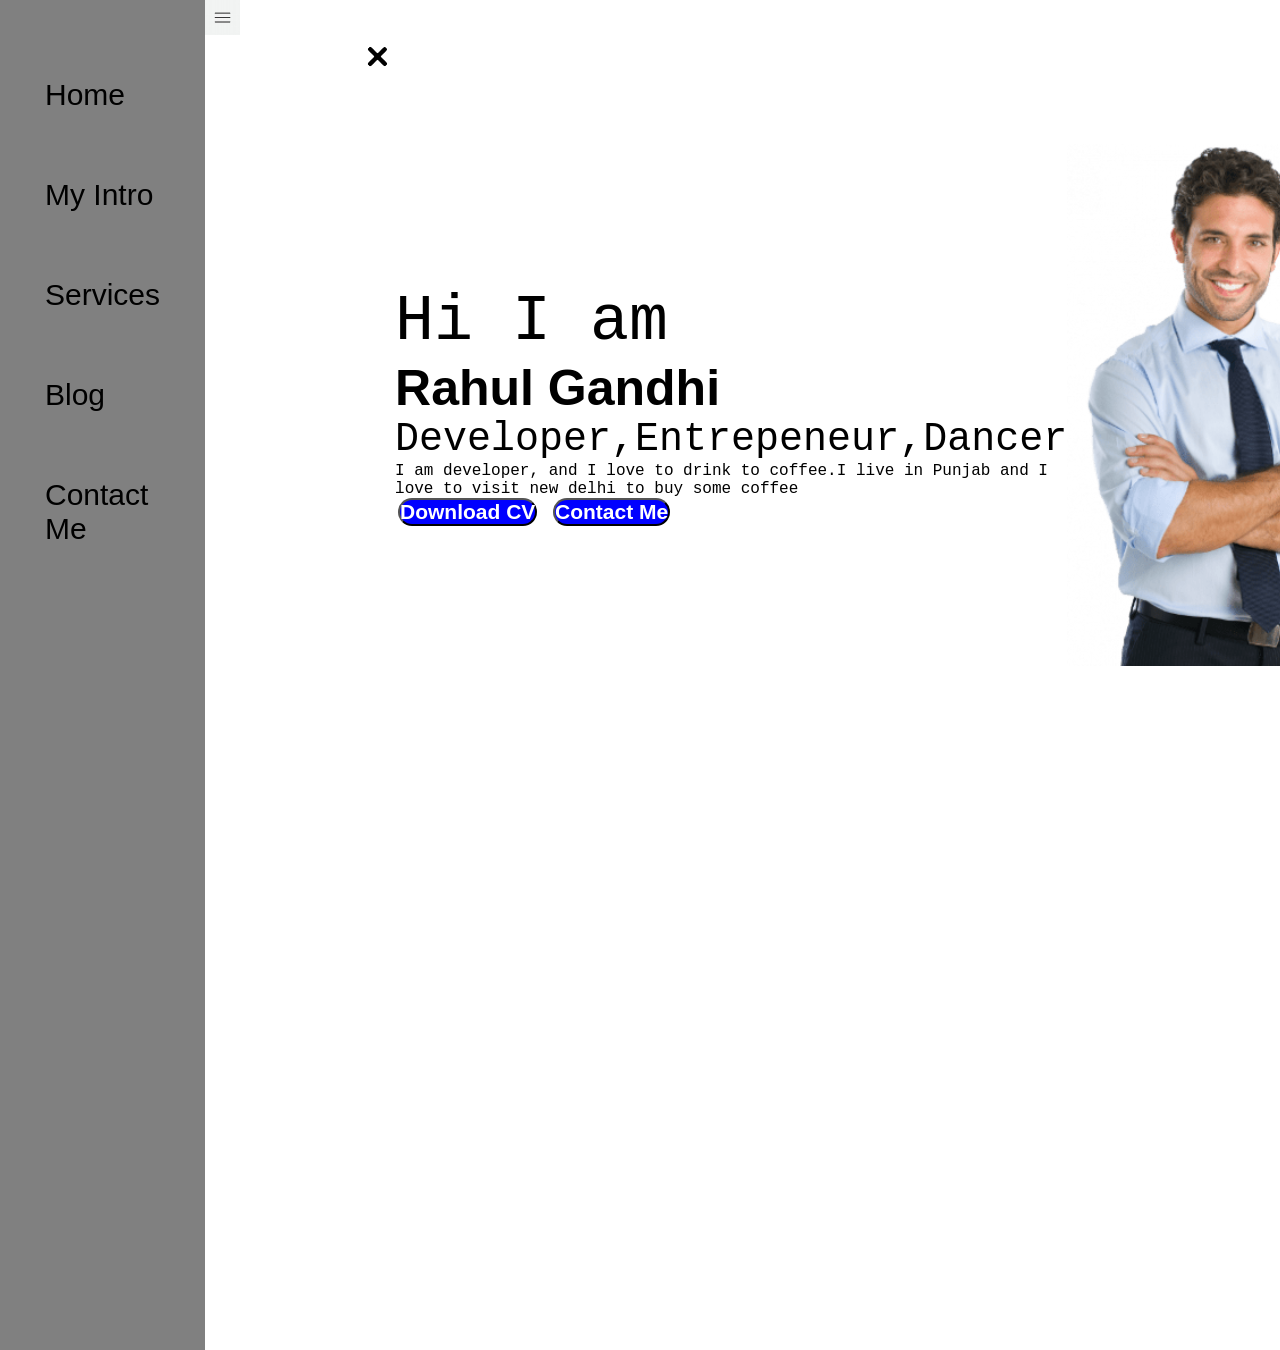
<file: Personal Portfolio website/index.html>
<!DOCTYPE html>
<html lang="en">
<head>
    <meta charset="UTF-8">
    <meta name="viewport" content="width=device-width, initial-scale=1.0">
    <title> Saloni Singh - Web Developer, Programmer, ML Enthusiast </title>
    <link rel="stylesheet" type="text/css" href="style.css">
</head>
<body>
    <div class="container">
    <div class="sidebar">
        <nav>
            <ul>
                <li><a href="/">Home</a></li>
                <li><a href="/intro.html">My Intro</a></li>
                <li><a href="/services.hmtl">Services</a></li>
                <li><a href="/blog.html">Blog</a></li>
                <li><a href="/contact.html">Contact Me</a></li>
            </ul>
        </nav>
    </div>
    <div class="main">
        <div class="hamburger"></div>
    <img class="ham" src="ham.png"  alt="" width="35">
    <img class="cross" src="cross.png" alt=""  width="35">
    </div>
    <div class="infoContainer">
      <div class="devInfo">
      <div class="hello">Hi I am</div>
      <div class="name">Rahul Gandhi</div>
      <div class="about">Developer,Entrepeneur,Dancer</div>
      <div class="aboutmore">I am developer, and I love to drink to coffee.I live 
        in Punjab and I love to visit new delhi to buy some coffee</div>
      <div class="buttons">
        <a href="/cv.txt" target="_blank">
        <button class="btn">Download CV</button></a>
        <a href="/contact.html"><button class="btn">Contact Me</button></a>
      </div>
      </div>
        <div class="devPic"><img src="dev.png" alt="Rahul Gandhi"></div>
</div>
    </div>
</div>
<script src="script.js"></script>
</body>
</html>
</file>
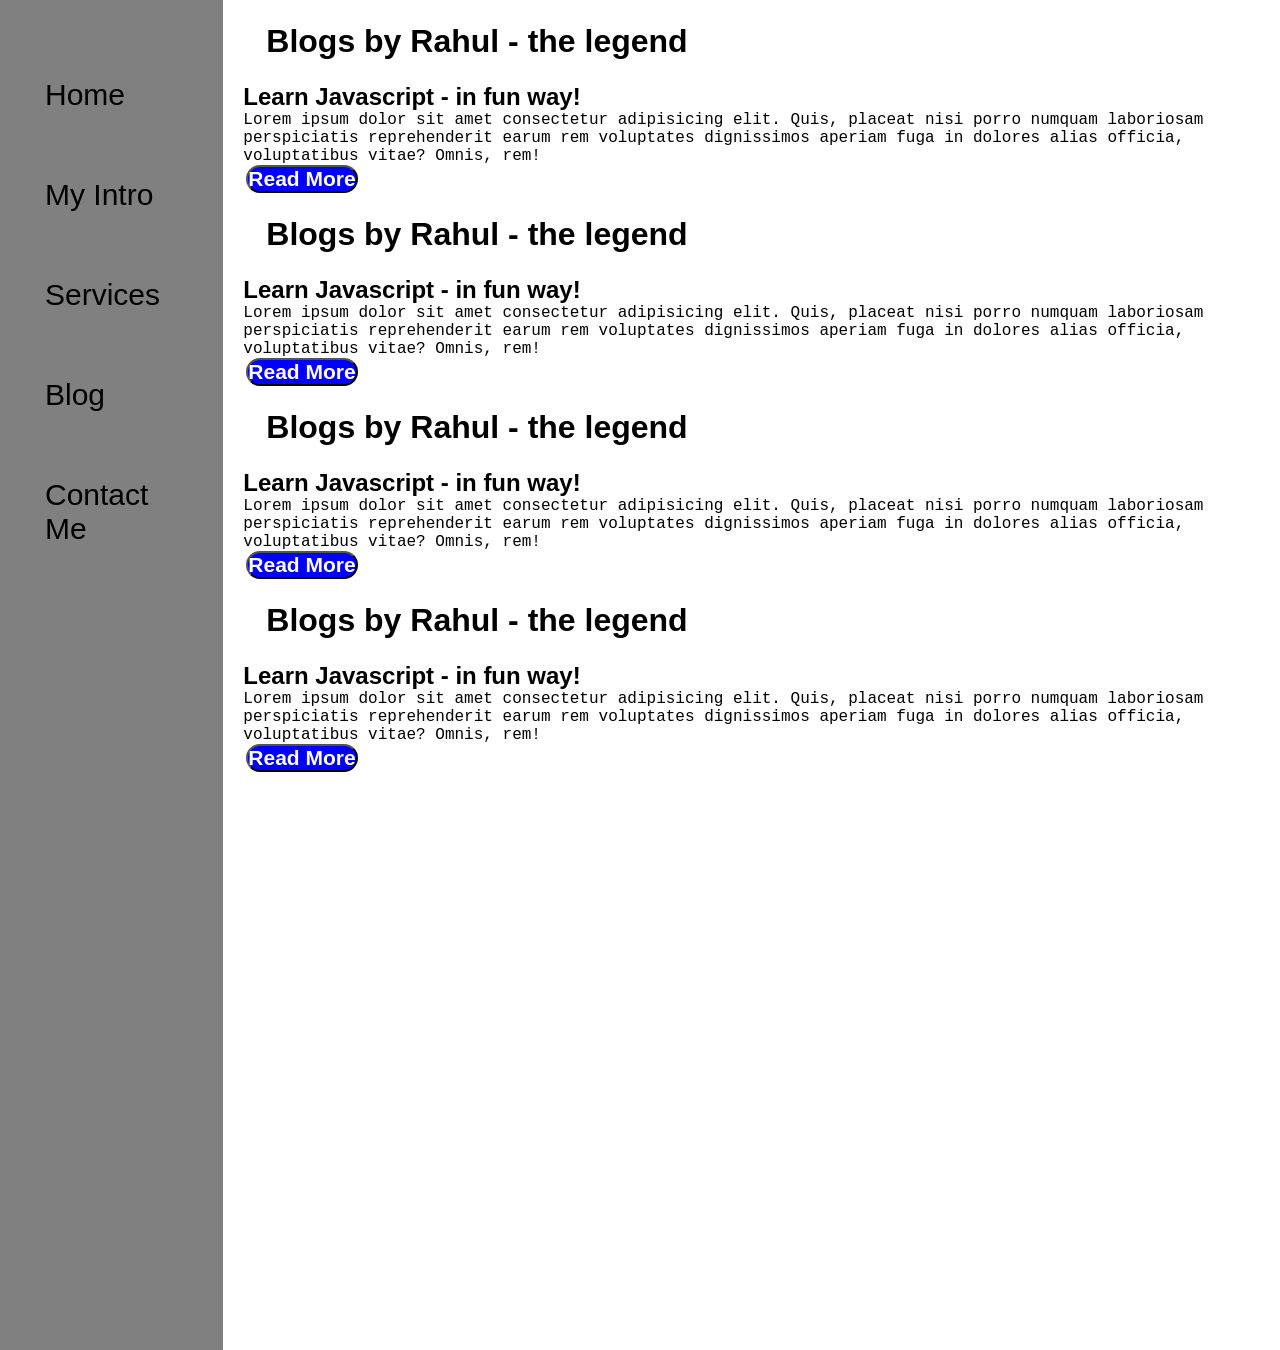
<file: Personal Portfolio website/blog.html>
<!DOCTYPE html>
<html lang="en">
<head>
    <meta charset="UTF-8">
    <meta name="viewport" content="width=device-width, initial-scale=1.0">
    <title> Saloni Singh - Web Developer, Programmer, ML Enthusiast </title>
    <link rel="stylesheet" type="text/css" href="style.css">
</head>
<body>
    <div class="container">
    <div class="sidebar">
        <nav>
            <ul>
                <li><a href="/">Home</a></li>
                <li><a href="/intro.html">My Intro</a></li>
                <li><a href="/services.hmtl">Services</a></li>
                <li><a href="/blog.html">Blog</a></li>
                <li><a href="/contact.html">Contact Me</a></li>
            </ul>
        </nav>
    </div>
    <div class="main">
<div class="blogcontainer">
    <div class="blogItem">
        <h1>Blogs by Rahul - the legend</h1>
        <h2>Learn Javascript - in fun way!</h2>
        <p> Lorem ipsum dolor sit amet consectetur adipisicing elit. Quis, placeat nisi porro numquam laboriosam perspiciatis reprehenderit earum rem voluptates dignissimos aperiam fuga in dolores alias officia, voluptatibus vitae? Omnis, rem!</p>
        <button class="btn btn sm">Read More</button>
    </div>
    <div class="blogItem">
        <h1>Blogs by Rahul - the legend</h1>
        <h2>Learn Javascript - in fun way!</h2>
        <p> Lorem ipsum dolor sit amet consectetur adipisicing elit. Quis, placeat nisi porro numquam laboriosam perspiciatis reprehenderit earum rem voluptates dignissimos aperiam fuga in dolores alias officia, voluptatibus vitae? Omnis, rem!</p>
        <button class="btn btn sm">Read More</button>
    </div>
    <div class="blogItem">
        <h1>Blogs by Rahul - the legend</h1>
        <h2>Learn Javascript - in fun way!</h2>
        <p> Lorem ipsum dolor sit amet consectetur adipisicing elit. Quis, placeat nisi porro numquam laboriosam perspiciatis reprehenderit earum rem voluptates dignissimos aperiam fuga in dolores alias officia, voluptatibus vitae? Omnis, rem!</p>
        <button class="btn btn sm">Read More</button>
    </div>
    <div class="blogItem">
        <h1>Blogs by Rahul - the legend</h1>
        <h2>Learn Javascript - in fun way!</h2>
        <p> Lorem ipsum dolor sit amet consectetur adipisicing elit. Quis, placeat nisi porro numquam laboriosam perspiciatis reprehenderit earum rem voluptates dignissimos aperiam fuga in dolores alias officia, voluptatibus vitae? Omnis, rem!</p>
        <button class="btn btn sm">Read More</button>
    </div>
      
</div>
    </div>
</div>
</body>
</html>
</file>
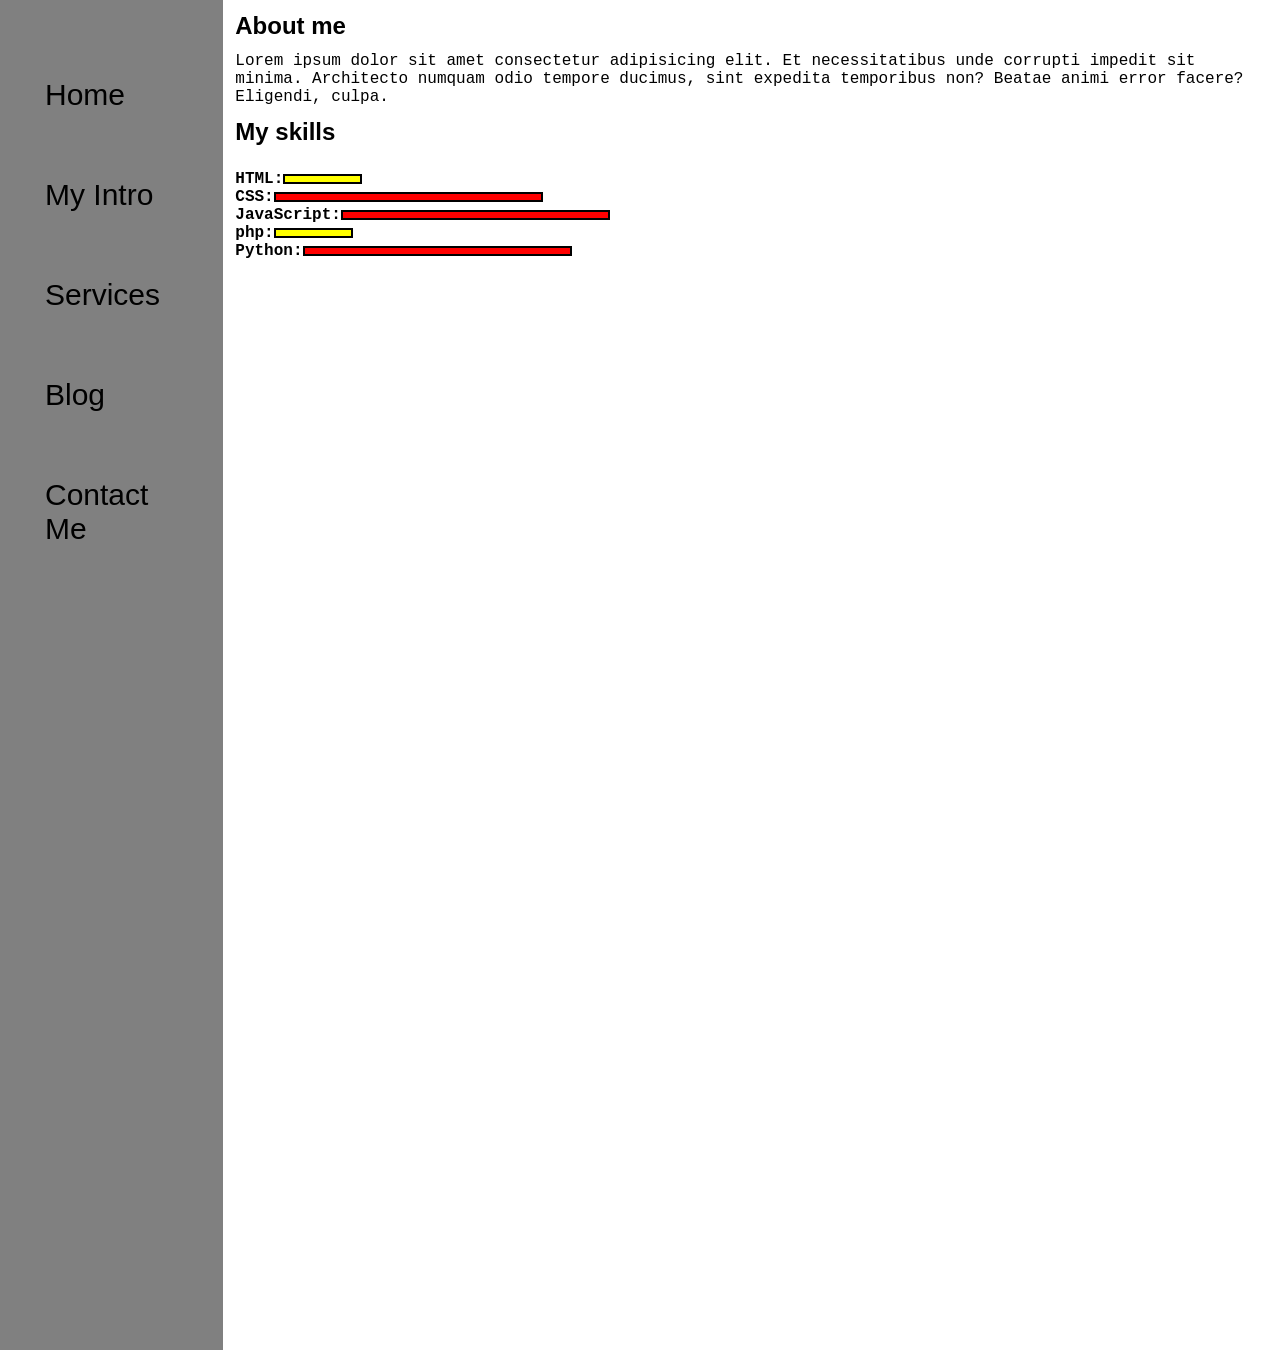
<file: Personal Portfolio website/Intro.html>
<!DOCTYPE html>
<html lang="en">
<head>
    <meta charset="UTF-8">
    <meta name="viewport" content="width=device-width, initial-scale=1.0">
    <title> Saloni Singh - Web Developer, Programmer, ML Enthusiast </title>
    <link rel="stylesheet" type="text/css" href="style.css">
</head>
<body>
    <div class="container">
    <div class="sidebar">
        <nav>
            <ul>
                <li><a href="/">Home</a></li>
                <li><a href="/intro.html">My Intro</a></li>
                <li><a href="/services.hmtl">Services</a></li>
                <li><a href="/blog.html">Blog</a></li>
                <li><a href="/contact.html">Contact Me</a></li>
            </ul>
        </nav>
    </div>
    <div class="main">
        <div class="intro">

        
      <h2>About me</h2>
      <p>Lorem ipsum dolor sit amet consectetur adipisicing elit. Et necessitatibus unde corrupti impedit sit minima. Architecto numquam odio tempore ducimus, sint expedita temporibus non? Beatae animi error facere? Eligendi, culpa.</p>
      <h2>My skills</h2>
      <div class="skillcontainer">
              <div class="skillItem">HTML: <div class="skill t5"> </div></div>
              <div class="skillItem">CSS: <div class="skill"> </div></div>
              <div class="skillItem">JavaScript: <div class="skill"> </div></div>
              <div class="skillItem">php: <div class="skill t5"> </div></div>
              <div class="skillItem">Python: <div class="skill"> </div></div>
              </div> 
             <!--- TODO: Create a gallery for my project --->
           </div>
   
        </div>
</div>
</body>
</html>
</file>
<file: Personal Portfolio website/style.css>
@import url('https://fonts.googleapis.com/css2?family=Noto+Sans+Display:ital,wght@0,100..900;1,100..900&family=Roboto:wght@500&display=swap');
@import url('https://fonts.googleapis.com/css2?family=Noto+Sans+Display:ital,wght@0,100..900;1,100..900&family=Noto+Sans:ital,wght@0,100..900;1,100..900&family=Roboto:wght@500&display=swap');

*{
    margin: 0;
    padding: 0;
}

.sidebar {
     background-color: grey;
     width: 434 px;
     font-family: 'Fira Sans', sans-serif;
     height: 150vh;
}

.sidebar nav {
  padding: 45px;
}

.sidebar nav li {
  list-style: none;
  font-size: 30px;
  padding: 33px 0;
}

.sidebar nav li a{
text-decoration: none;
color: black;

}

.main{
   /* background-color: yellow; */
    width: 90vw;
}

.container {
    display: flex;
}

.infoContainer{
 /* background-color: pink; */
 height: 58vh;
 width: 80vw;
 margin: 144px auto;
 display: flex;
 justify-content: space-around;
}

.devInfo{
display: flex;
justify-content: center;
flex-direction: column;
font-family: 'Source code Pro', monospace;
}

.devPic img{
  height: 58vh;
}

.hello{
font-size: 65px;
}

.name{
font-size: 50px;
font-weight: bold;
font-family: 'Fira Sans', sans-serif;
}

.about{
font-size: 40px;

}
.moreabout{
  font-size: 22px;
  margin-top: 23px;
  font-family: 'Fira Sans', sans-serif;
}

.button {
margin-top: 34px;
}

.btn {
  padding 9px, 14px;
  border-radius: 22px;
  color: white;
  background-color: blue;
  font-weight: bold;
  font-size: 21px;
  margin: 0 3px;
  cursor: pointer;
}

.btn-sm {
font-size: 10px;
padding: 7px 13px;
margin: 10px 0;
}

.btn:hover {
  background-color: white;
  color: blue;
  
}
.contactform {
padding: 0 34px;
padding-top: 144px;
font-family: 'Fira Sans', sans-serif;


}

.contactform h1{
font-family: 'Source Code Pro', monospace;
padding: 12px 0;
}

.contactform form div{
  padding: 10px 0;
  display: flex;
  flex-direction: column;
}

.contactform form div input{
  width: 26vw;
  border-radius: 5px;
  margin: 6px 0 0 0;
  padding: 3px;
}

#emailHelp{
  font-size: 11px;
  color: midnightblue;
  margin: 0 5px;
  padding: 3px 0 0 0;
}

#form-check {
 flex-direction: row;
}

#form-check input {
 width: 24px;
 margin: 3px 0;
}

.blogItem{
margin: 20px;
font-family: 'Fira Sans', sans-serif;
}

h1{
  font-family: 'Fira Sans', sans-serif;
  margin: 23px;
}
p{
  font-family: 'Source Code Pro', monospace;
}

.intro h2{
font-family: 'Fira Sans', sans-serif;
margin: 12px;
}

.intro p{
font-family: 'Source Code Pro', monospace;
margin: 12px;
}

.skillcontainer{
padding: 12px;
}

.skillItem{
display: flex;
align-items: center;
font-family: 'Source Code Pro', monospace;
font-weight: 900;
}

.skill{
  width: 265px;
  height: 6px;
  background-color: red;
  border: 2px solid black;
}

.hundered{
  width: 265px;
  background-color: blueviolet;
  
}
.fifty{
  width: 125px;
  background-color: aqua;
}

.t5{
  width: 75px;
  background-color: yellow;
}
.sidebarGo{
  transform: translate(-443px, 0px);
  position: absolute;
}

.hamburger{
  position: absolute;
  cursor: pointer;
  top: 10px;
  left: 10px;
}

.cross{
  margin-left: 155px;
}


@media (max-width: 1615px) {
  *{
   /* background-color: rgb(230, 146, 146); */
  
  }
   /* .sidebar{

    transform: translate(-443px , 0px);
    position: absolute;
  } */
}
</file>
